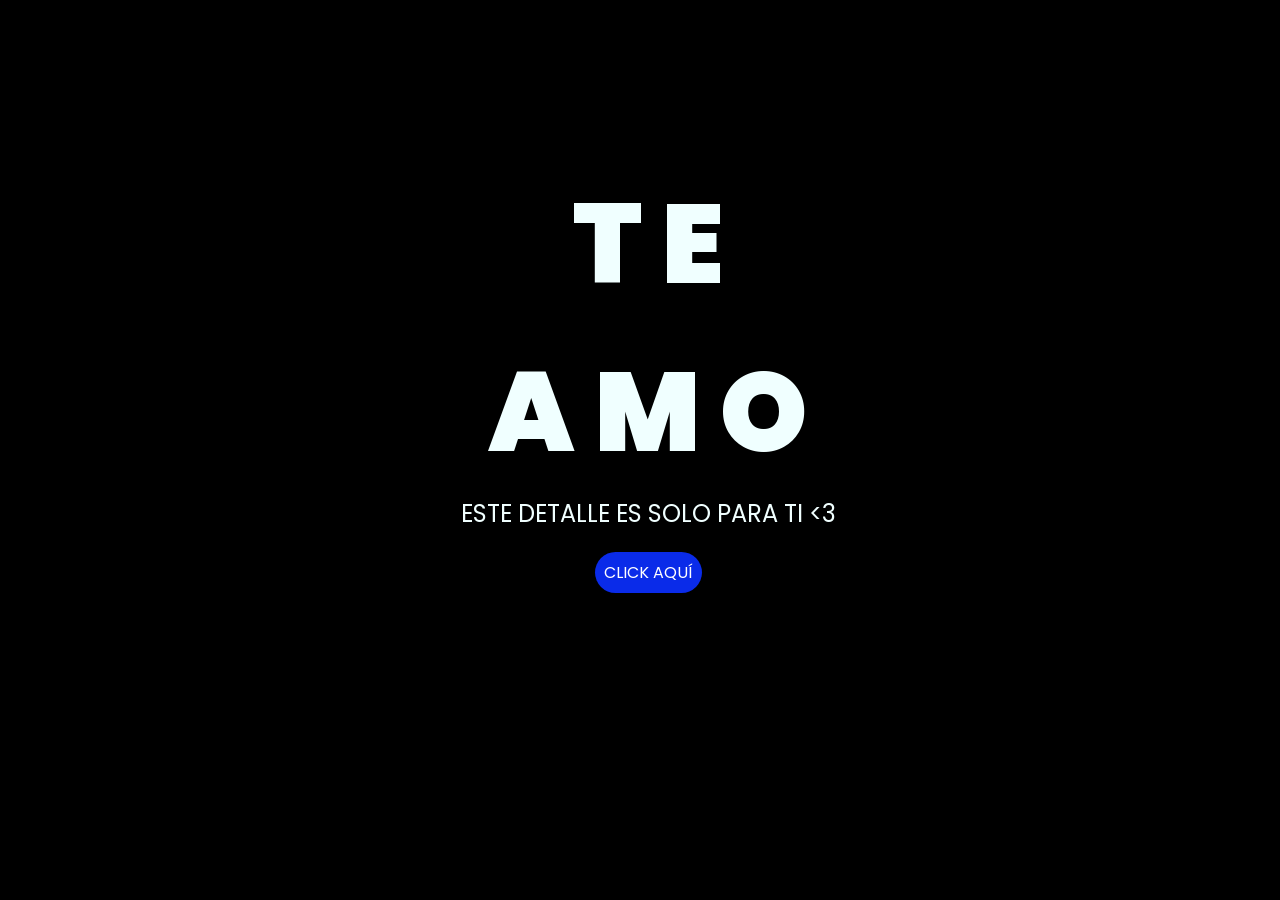
<file: index.html>
<!DOCTYPE html>
<html lang="es">

<head>
    <meta charset="UTF-8">
    <meta http-equiv="X-UA-Compatible" content="IE=edge">
    <meta name="viewport" content="width=device-width, initial-scale=1.0">
    <link rel="stylesheet" href="style.css">
    <link rel="icon" href="img/flowers.png" type="image/x-icon">
    <title>Flowers</title>
</head>

<body>
    <div class="greetings">
        <span>T</span>
        <span>E</span>
        <br>
        <span>A</span>
        <span>M</span>
        <span>O</span>
    </div>
    <div class="description">
        <span>ESTE DETALLE ES SOLO PARA TI <3 </span>
    </div>
    <div class="button">
        <button class="botones">
            <a href="flower.html" style="color: #fff;">CLICK AQUÍ</a>
        </button>
    </div>

</body>

</html>
</file>
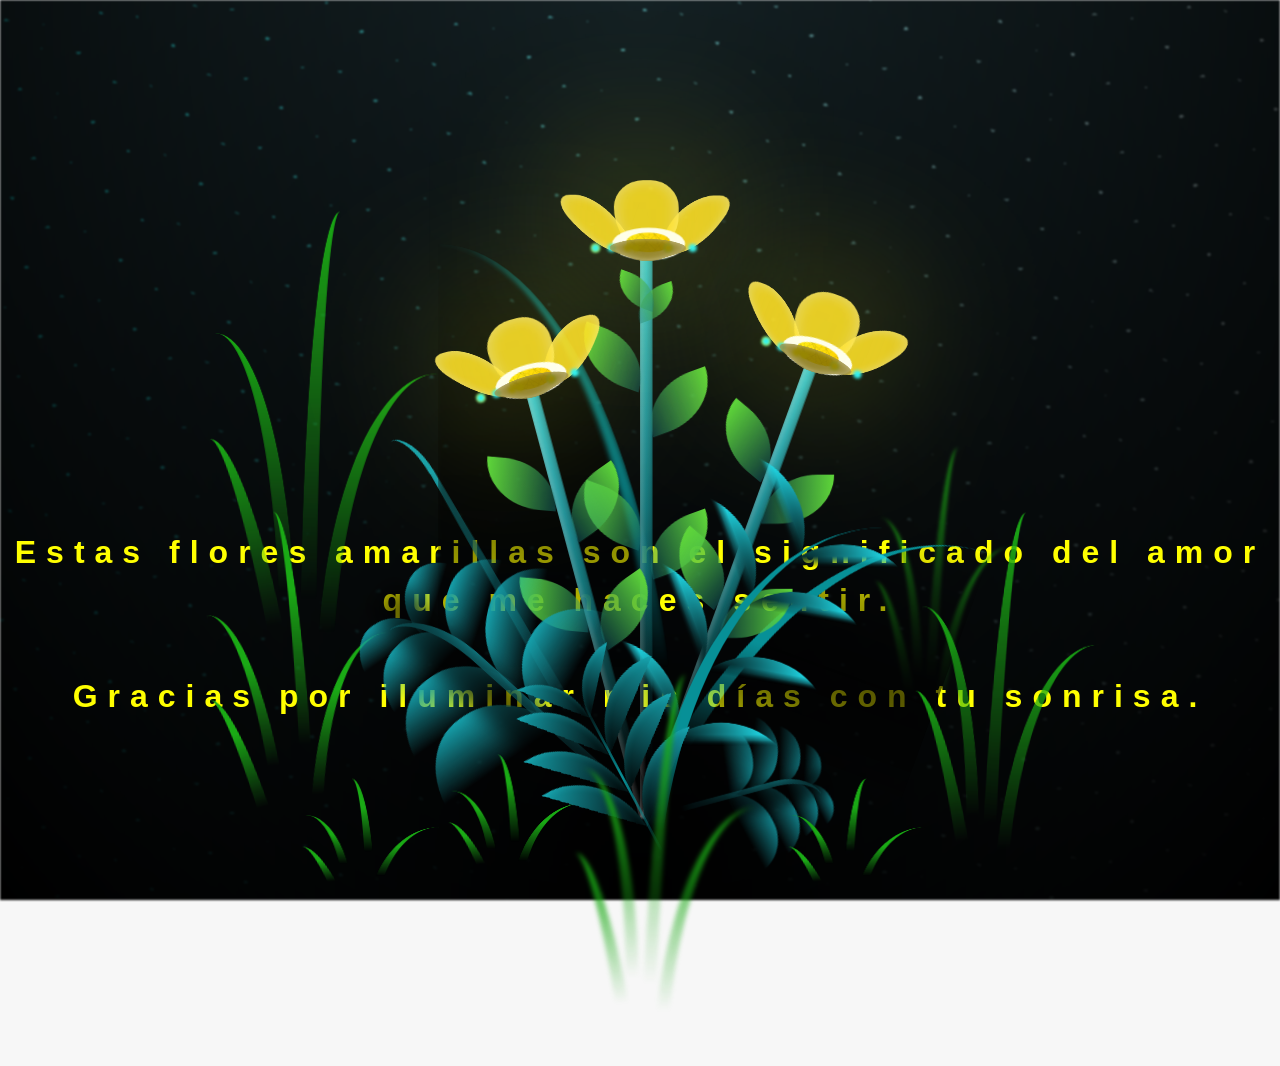
<file: flower.html>
<!DOCTYPE html>
<html lang="es">
  <head>
    <meta charset="UTF-8" />
    <meta http-equiv="X-UA-Compatible" content="IE=edge" />
    <meta name="viewport" content="width=device-width, initial-scale=1.0" />
    <link rel="stylesheet" href="main.css" />
    <link rel="icon" href="flowers.png" type="image/x-icon" />
    <title>Flower</title>
  </head>
  <body class="container">
    <audio id="cancion" src="ChristianBasso&HaienQiu-Flowers.mp3"></audio>
    <div id="lyrics">
     
    </div>
    <h1 class="titulo">Estas flores amarillas son el significado del amor que me haces sentir. <br> <br>
      Gracias por iluminar mis días con tu sonrisa.</h1>
  
    <div class="night"></div>
    <div class="flowers">
      <div class="flower flower--1">
        <div class="flower__leafs flower__leafs--1">
          <div class="flower__leaf flower__leaf--1"></div>
          <div class="flower__leaf flower__leaf--2"></div>
          <div class="flower__leaf flower__leaf--3"></div>
          <div class="flower__leaf flower__leaf--4"></div>
          <div class="flower__white-circle"></div>

          <div class="flower__light flower__light--1"></div>
          <div class="flower__light flower__light--2"></div>
          <div class="flower__light flower__light--3"></div>
          <div class="flower__light flower__light--4"></div>
          <div class="flower__light flower__light--5"></div>
          <div class="flower__light flower__light--6"></div>
          <div class="flower__light flower__light--7"></div>
          <div class="flower__light flower__light--8"></div>
        </div>
        <div class="flower__line">
          <div class="flower__line__leaf flower__line__leaf--1"></div>
          <div class="flower__line__leaf flower__line__leaf--2"></div>
          <div class="flower__line__leaf flower__line__leaf--3"></div>
          <div class="flower__line__leaf flower__line__leaf--4"></div>
          <div class="flower__line__leaf flower__line__leaf--5"></div>
          <div class="flower__line__leaf flower__line__leaf--6"></div>
        </div>
      </div>

      <div class="flower flower--2">
        <div class="flower__leafs flower__leafs--2">
          <div class="flower__leaf flower__leaf--1"></div>
          <div class="flower__leaf flower__leaf--2"></div>
          <div class="flower__leaf flower__leaf--3"></div>
          <div class="flower__leaf flower__leaf--4"></div>
          <div class="flower__white-circle"></div>

          <div class="flower__light flower__light--1"></div>
          <div class="flower__light flower__light--2"></div>
          <div class="flower__light flower__light--3"></div>
          <div class="flower__light flower__light--4"></div>
          <div class="flower__light flower__light--5"></div>
          <div class="flower__light flower__light--6"></div>
          <div class="flower__light flower__light--7"></div>
          <div class="flower__light flower__light--8"></div>
        </div>
        <div class="flower__line">
          <div class="flower__line__leaf flower__line__leaf--1"></div>
          <div class="flower__line__leaf flower__line__leaf--2"></div>
          <div class="flower__line__leaf flower__line__leaf--3"></div>
          <div class="flower__line__leaf flower__line__leaf--4"></div>
        </div>
      </div>

      <div class="flower flower--3">
        <div class="flower__leafs flower__leafs--3">
          <div class="flower__leaf flower__leaf--1"></div>
          <div class="flower__leaf flower__leaf--2"></div>
          <div class="flower__leaf flower__leaf--3"></div>
          <div class="flower__leaf flower__leaf--4"></div>
          <div class="flower__white-circle"></div>

          <div class="flower__light flower__light--1"></div>
          <div class="flower__light flower__light--2"></div>
          <div class="flower__light flower__light--3"></div>
          <div class="flower__light flower__light--4"></div>
          <div class="flower__light flower__light--5"></div>
          <div class="flower__light flower__light--6"></div>
          <div class="flower__light flower__light--7"></div>
          <div class="flower__light flower__light--8"></div>
        </div>
        <div class="flower__line">
          <div class="flower__line__leaf flower__line__leaf--1"></div>
          <div class="flower__line__leaf flower__line__leaf--2"></div>
          <div class="flower__line__leaf flower__line__leaf--3"></div>
          <div class="flower__line__leaf flower__line__leaf--4"></div>
        </div>
      </div>

      <div class="grow-ans" style="--d: 1.2s">
        <div class="flower__g-long">
          <div class="flower__g-long__top"></div>
          <div class="flower__g-long__bottom"></div>
        </div>
      </div>

      <div class="growing-grass">
        <div class="flower__grass flower__grass--1">
          <div class="flower__grass--top"></div>
          <div class="flower__grass--bottom"></div>
          <div class="flower__grass__leaf flower__grass__leaf--1"></div>
          <div class="flower__grass__leaf flower__grass__leaf--2"></div>
          <div class="flower__grass__leaf flower__grass__leaf--3"></div>
          <div class="flower__grass__leaf flower__grass__leaf--4"></div>
          <div class="flower__grass__leaf flower__grass__leaf--5"></div>
          <div class="flower__grass__leaf flower__grass__leaf--6"></div>
          <div class="flower__grass__leaf flower__grass__leaf--7"></div>
          <div class="flower__grass__leaf flower__grass__leaf--8"></div>
          <div class="flower__grass__overlay"></div>
        </div>
      </div>

      <div class="growing-grass">
        <div class="flower__grass flower__grass--2">
          <div class="flower__grass--top"></div>
          <div class="flower__grass--bottom"></div>
          <div class="flower__grass__leaf flower__grass__leaf--1"></div>
          <div class="flower__grass__leaf flower__grass__leaf--2"></div>
          <div class="flower__grass__leaf flower__grass__leaf--3"></div>
          <div class="flower__grass__leaf flower__grass__leaf--4"></div>
          <div class="flower__grass__leaf flower__grass__leaf--5"></div>
          <div class="flower__grass__leaf flower__grass__leaf--6"></div>
          <div class="flower__grass__leaf flower__grass__leaf--7"></div>
          <div class="flower__grass__leaf flower__grass__leaf--8"></div>
          <div class="flower__grass__overlay"></div>
        </div>
      </div>

      <div class="grow-ans" style="--d: 2.4s">
        <div class="flower__g-right flower__g-right--1">
          <div class="leaf"></div>
        </div>
      </div>

      <div class="grow-ans" style="--d: 2.8s">
        <div class="flower__g-right flower__g-right--2">
          <div class="leaf"></div>
        </div>
      </div>

      <div class="grow-ans" style="--d: 2.8s">
        <div class="flower__g-front">
          <div
            class="flower__g-front__leaf-wrapper flower__g-front__leaf-wrapper--1"
          >
            <div class="flower__g-front__leaf"></div>
          </div>
          <div
            class="flower__g-front__leaf-wrapper flower__g-front__leaf-wrapper--2"
          >
            <div class="flower__g-front__leaf"></div>
          </div>
          <div
            class="flower__g-front__leaf-wrapper flower__g-front__leaf-wrapper--3"
          >
            <div class="flower__g-front__leaf"></div>
          </div>
          <div
            class="flower__g-front__leaf-wrapper flower__g-front__leaf-wrapper--4"
          >
            <div class="flower__g-front__leaf"></div>
          </div>
          <div
            class="flower__g-front__leaf-wrapper flower__g-front__leaf-wrapper--5"
          >
            <div class="flower__g-front__leaf"></div>
          </div>
          <div
            class="flower__g-front__leaf-wrapper flower__g-front__leaf-wrapper--6"
          >
            <div class="flower__g-front__leaf"></div>
          </div>
          <div
            class="flower__g-front__leaf-wrapper flower__g-front__leaf-wrapper--7"
          >
            <div class="flower__g-front__leaf"></div>
          </div>
          <div
            class="flower__g-front__leaf-wrapper flower__g-front__leaf-wrapper--8"
          >
            <div class="flower__g-front__leaf"></div>
          </div>
          <div class="flower__g-front__line"></div>
        </div>
      </div>

      <div class="grow-ans" style="--d: 3.2s">
        <div class="flower__g-fr">
          <div class="leaf"></div>
          <div class="flower__g-fr__leaf flower__g-fr__leaf--1"></div>
          <div class="flower__g-fr__leaf flower__g-fr__leaf--2"></div>
          <div class="flower__g-fr__leaf flower__g-fr__leaf--3"></div>
          <div class="flower__g-fr__leaf flower__g-fr__leaf--4"></div>
          <div class="flower__g-fr__leaf flower__g-fr__leaf--5"></div>
          <div class="flower__g-fr__leaf flower__g-fr__leaf--6"></div>
          <div class="flower__g-fr__leaf flower__g-fr__leaf--7"></div>
          <div class="flower__g-fr__leaf flower__g-fr__leaf--8"></div>
        </div>
      </div>

      <div class="long-g long-g--0">
        <div class="grow-ans" style="--d: 3s">
          <div class="leaf leaf--0"></div>
        </div>
        <div class="grow-ans" style="--d: 2.2s">
          <div class="leaf leaf--1"></div>
        </div>
        <div class="grow-ans" style="--d: 3.4s">
          <div class="leaf leaf--2"></div>
        </div>
        <div class="grow-ans" style="--d: 3.6s">
          <div class="leaf leaf--3"></div>
        </div>
      </div>

      <div class="long-g long-g--1">
        <div class="grow-ans" style="--d: 3.6s">
          <div class="leaf leaf--0"></div>
        </div>
        <div class="grow-ans" style="--d: 3.8s">
          <div class="leaf leaf--1"></div>
        </div>
        <div class="grow-ans" style="--d: 4s">
          <div class="leaf leaf--2"></div>
        </div>
        <div class="grow-ans" style="--d: 4.2s">
          <div class="leaf leaf--3"></div>
        </div>
      </div>

      <div class="long-g long-g--2">
        <div class="grow-ans" style="--d: 4s">
          <div class="leaf leaf--0"></div>
        </div>
        <div class="grow-ans" style="--d: 4.2s">
          <div class="leaf leaf--1"></div>
        </div>
        <div class="grow-ans" style="--d: 4.4s">
          <div class="leaf leaf--2"></div>
        </div>
        <div class="grow-ans" style="--d: 4.6s">
          <div class="leaf leaf--3"></div>
        </div>
      </div>

      <div class="long-g long-g--3">
        <div class="grow-ans" style="--d: 4s">
          <div class="leaf leaf--0"></div>
        </div>
        <div class="grow-ans" style="--d: 4.2s">
          <div class="leaf leaf--1"></div>
        </div>
        <div class="grow-ans" style="--d: 3s">
          <div class="leaf leaf--2"></div>
        </div>
        <div class="grow-ans" style="--d: 3.6s">
          <div class="leaf leaf--3"></div>
        </div>
      </div>

      <div class="long-g long-g--4">
        <div class="grow-ans" style="--d: 4s">
          <div class="leaf leaf--0"></div>
        </div>
        <div class="grow-ans" style="--d: 4.2s">
          <div class="leaf leaf--1"></div>
        </div>
        <div class="grow-ans" style="--d: 3s">
          <div class="leaf leaf--2"></div>
        </div>
        <div class="grow-ans" style="--d: 3.6s">
          <div class="leaf leaf--3"></div>
        </div>
      </div>

      <div class="long-g long-g--5">
        <div class="grow-ans" style="--d: 4s">
          <div class="leaf leaf--0"></div>
        </div>
        <div class="grow-ans" style="--d: 4.2s">
          <div class="leaf leaf--1"></div>
        </div>
        <div class="grow-ans" style="--d: 3s">
          <div class="leaf leaf--2"></div>
        </div>
        <div class="grow-ans" style="--d: 3.6s">
          <div class="leaf leaf--3"></div>
        </div>
      </div>

      <div class="long-g long-g--6">
        <div class="grow-ans" style="--d: 4.2s">
          <div class="leaf leaf--0"></div>
        </div>
        <div class="grow-ans" style="--d: 4.4s">
          <div class="leaf leaf--1"></div>
        </div>
        <div class="grow-ans" style="--d: 4.6s">
          <div class="leaf leaf--2"></div>
        </div>
        <div class="grow-ans" style="--d: 4.8s">
          <div class="leaf leaf--3"></div>
        </div>
      </div>

      <div class="long-g long-g--7">
        <div class="grow-ans" style="--d: 3s">
          <div class="leaf leaf--0"></div>
        </div>
        <div class="grow-ans" style="--d: 3.2s">
          <div class="leaf leaf--1"></div>
        </div>
        <div class="grow-ans" style="--d: 3.5s">
          <div class="leaf leaf--2"></div>
        </div>
        <div class="grow-ans" style="--d: 3.6s">
          <div class="leaf leaf--3"></div>
        </div>
      </div>
    </div>
    <script src="anim.js"></script>
    <script src="main.js"></script>
  </body>
</html>
</file>
<file: style.css>
@import url('https://fonts.googleapis.com/css2?family=Poppins:ital,wght@0,500;1,900&display=swap');
*{
    font-family: 'Poppins',cursive;
}
body{
    color: azure;
    width: 100%;
    height: 82vh;
    display: flex;
    flex-direction: column;
    align-items: center;
    justify-content: center;
    background-color: black;
    /* padding-top: -30; */
}

.botones{
    padding: 9px;
    border-radius: 80px;
    background-color: transparent;
    border: none;
}

.botones a{
    background-color: #0a2be9;
    padding: 9px;
    border-radius: 80px;
    -webkit-border-radius: 80px;
    -moz-border-radius: 80px;
    -ms-border-radius: 80px;
    -o-border-radius: 80px;

}

.botones a:focus{
    background-color: rgb(50, 194, 194);
}

.greetings{
    font-size: 7rem;
    font-weight: 900;
    text-align: center;
}
.greetings > span{
    animation: glow 2.5s ease-in-out infinite;
}
@keyframes glow{
    0%, 100%{
        color: #fff;
        text-shadow: 0 0 12px #39c6d6, 0 0 50px #39c6d6, 0 0 100px #39c6d6;
    }
    10%, 90%{
        color: #111;
        text-shadow: none;
    }
}
.greetings > span:nth-child(2){
    animation-delay: .2s ;
}
.greetings > span:nth-child(3){
    animation-delay: .4s ;
}
.greetings > span:nth-child(4){
    animation-delay: .6s;
}
.greetings > span:nth-child(5){
    animation-delay: .8s;
}
.greetings > span:nth-child(6){
    animation-delay: 1s;
}

.description{
    font-size: 1.5rem;
    margin-bottom: 20px;
}

.button a{
    text-decoration: none;
    font-size: 1rem;
    color: #111;
}

@media screen and (max-width:574px){
    .greetings{
        display: block;
        font-size: 4rem;
        font-weight: 800;
        text-align: center;
    }
    .description{
        font-size: 2rem;
    }
    
    .button a{
        font-size: 1rem;
    }
}
</file>
<file: main.css>
*,
*::after,
*::before {
  padding: 0;
  margin: 0;
  box-sizing: border-box;
}

:root {
  --dark-color: #000;
}

body {
  display: flex;
  align-items: flex-end;
  justify-content: center;
  min-height: 100vh;
  background-color: var(--dark-color);
  overflow: hidden;
  perspective: 1000px;
}

#lyrics {
  font-size: 28px;
  font-family: "Franklin Gothic Medium", "Arial Narrow", Arial, sans-serif;
  color: white;
  position: absolute;
  margin-bottom: 20%;
  z-index: 1;
  font-weight: bold;
  letter-spacing: 4px;
}
@media only screen and (max-width: 600px) {
  /* Estilos específicos para dispositivos con un ancho máximo de 600px */
  #lyrics {
      font-size: 14px; /* Reduce el tamaño del texto para dispositivos más pequeños */
      margin-bottom: 530px;
      letter-spacing: 3px;
  }

}
.titulo {
  margin-bottom: 180px;
  font-family: "Arial Narrow", Arial, sans-serif;
  color: yellow;
  position: absolute;
  font-weight: bold;
  letter-spacing: 10px;
  opacity: 0;
  animation: fadeIn 3s ease-in-out forwards;
  text-align: center;
}
@keyframes fadeIn {
  from {
    opacity: 0;
  }
  to {
    opacity: 1;
  }
}

.night {
  z-index: -1;
  position: absolute;
  left: 50%;
  top: 0;
  transform: translateX(-50%);
  width: 100%;
  height: 100%;
  filter: blur(0.1vmin);
  background-image: radial-gradient(
      ellipse at top,
      transparent 0%,
      var(--dark-color)
    ),
    radial-gradient(
      ellipse at bottom,
      var(--dark-color),
      rgba(145, 233, 255, 0.2)
    ),
    repeating-linear-gradient(
      220deg,
      rgb(0, 0, 0) 0px,
      rgb(0, 0, 0) 19px,
      transparent 19px,
      transparent 22px
    ),
    repeating-linear-gradient(
      189deg,
      rgb(0, 0, 0) 0px,
      rgb(0, 0, 0) 19px,
      transparent 19px,
      transparent 22px
    ),
    repeating-linear-gradient(
      148deg,
      rgb(0, 0, 0) 0px,
      rgb(0, 0, 0) 19px,
      transparent 19px,
      transparent 22px
    ),
    linear-gradient(90deg, rgb(0, 255, 250), rgb(240, 240, 240));
}

.flowers {
  position: relative;
  transform: scale(0.9);
  /*margin-bottom: 100px;
  */
}

@media only screen and (max-width: 600px) {
  /* Estilos específicos para dispositivos con un ancho máximo de 600px */
.flowers {
      font-size: 14px;
      margin-bottom: 35%;
      letter-spacing: 3px;
      transform: scale(1.0);
}

}

.flower {
  position: absolute;
  bottom: 10vmin;
  transform-origin: bottom center;
  z-index: 10;
  --fl-speed: 0.8s;
}
.flower--1 {
  -webkit-animation: moving-flower-1 4s linear infinite;
  animation: moving-flower-1 4s linear infinite;
}
.flower--1 .flower__line {
  height: 70vmin;
  -webkit-animation-delay: 0.3s;
  animation-delay: 0.3s;
}
.flower--1 .flower__line__leaf--1 {
  -webkit-animation: blooming-leaf-right var(--fl-speed) 1.6s backwards;
  animation: blooming-leaf-right var(--fl-speed) 1.6s backwards;
}
.flower--1 .flower__line__leaf--2 {
  -webkit-animation: blooming-leaf-right var(--fl-speed) 1.4s backwards;
  animation: blooming-leaf-right var(--fl-speed) 1.4s backwards;
}
.flower--1 .flower__line__leaf--3 {
  -webkit-animation: blooming-leaf-left var(--fl-speed) 1.2s backwards;
  animation: blooming-leaf-left var(--fl-speed) 1.2s backwards;
}
.flower--1 .flower__line__leaf--4 {
  -webkit-animation: blooming-leaf-left var(--fl-speed) 1s backwards;
  animation: blooming-leaf-left var(--fl-speed) 1s backwards;
}
.flower--1 .flower__line__leaf--5 {
  -webkit-animation: blooming-leaf-right var(--fl-speed) 1.8s backwards;
  animation: blooming-leaf-right var(--fl-speed) 1.8s backwards;
}
.flower--1 .flower__line__leaf--6 {
  -webkit-animation: blooming-leaf-left var(--fl-speed) 2s backwards;
  animation: blooming-leaf-left var(--fl-speed) 2s backwards;
}
.flower--2 {
  left: 50%;
  transform: rotate(20deg);
  -webkit-animation: moving-flower-2 4s linear infinite;
  animation: moving-flower-2 4s linear infinite;
}
.flower--2 .flower__line {
  height: 60vmin;
  -webkit-animation-delay: 0.6s;
  animation-delay: 0.6s;
}
.flower--2 .flower__line__leaf--1 {
  -webkit-animation: blooming-leaf-right var(--fl-speed) 1.9s backwards;
  animation: blooming-leaf-right var(--fl-speed) 1.9s backwards;
}
.flower--2 .flower__line__leaf--2 {
  -webkit-animation: blooming-leaf-right var(--fl-speed) 1.7s backwards;
  animation: blooming-leaf-right var(--fl-speed) 1.7s backwards;
}
.flower--2 .flower__line__leaf--3 {
  -webkit-animation: blooming-leaf-left var(--fl-speed) 1.5s backwards;
  animation: blooming-leaf-left var(--fl-speed) 1.5s backwards;
}
.flower--2 .flower__line__leaf--4 {
  -webkit-animation: blooming-leaf-left var(--fl-speed) 1.3s backwards;
  animation: blooming-leaf-left var(--fl-speed) 1.3s backwards;
}
.flower--3 {
  left: 50%;
  transform: rotate(-15deg);
  -webkit-animation: moving-flower-3 4s linear infinite;
  animation: moving-flower-3 4s linear infinite;
}
.flower--3 .flower__line {
  -webkit-animation-delay: 0.9s;
  animation-delay: 0.9s;
}
.flower--3 .flower__line__leaf--1 {
  -webkit-animation: blooming-leaf-right var(--fl-speed) 2.5s backwards;
  animation: blooming-leaf-right var(--fl-speed) 2.5s backwards;
}
.flower--3 .flower__line__leaf--2 {
  -webkit-animation: blooming-leaf-right var(--fl-speed) 2.3s backwards;
  animation: blooming-leaf-right var(--fl-speed) 2.3s backwards;
}
.flower--3 .flower__line__leaf--3 {
  -webkit-animation: blooming-leaf-left var(--fl-speed) 2.1s backwards;
  animation: blooming-leaf-left var(--fl-speed) 2.1s backwards;
}
.flower--3 .flower__line__leaf--4 {
  -webkit-animation: blooming-leaf-left var(--fl-speed) 1.9s backwards;
  animation: blooming-leaf-left var(--fl-speed) 1.9s backwards;
}
.flower__leafs {
  position: relative;
  -webkit-animation: blooming-flower 2s backwards;
  animation: blooming-flower 2s backwards;
}
.flower__leafs--1 {
  -webkit-animation-delay: 1.1s;
  animation-delay: 1.1s;
}
.flower__leafs--2 {
  -webkit-animation-delay: 1.4s;
  animation-delay: 1.4s;
}
.flower__leafs--3 {
  -webkit-animation-delay: 1.7s;
  animation-delay: 1.7s;
}
.flower__leafs::after {
  content: "";
  position: absolute;
  left: 0;
  top: 0;
  transform: translate(-50%, -100%);
  width: 8vmin;
  height: 8vmin;
  background-color: #f9fd25;
  /* background-color: #fd2525; */
  filter: blur(10vmin);
}
.flower__leaf {
  position: absolute;
  bottom: 0;
  left: 50%;
  width: 8vmin;
  height: 11vmin;
  border-radius: 51% 49% 47% 53%/44% 45% 55% 69%;
  background-color: #253bfd;
  background-color: #fddd25;
  transform-origin: bottom center;
  opacity: 0.9;
  box-shadow: inset 0 0 2vmin rgba(255, 255, 255, 0.5);
}
.flower__leaf--1 {
  transform: translate(-10%, 1%) rotateY(40deg) rotateX(-50deg);
}
.flower__leaf--2 {
  transform: translate(-50%, -4%) rotateX(40deg);
}
.flower__leaf--3 {
  transform: translate(-90%, 0%) rotateY(45deg) rotateX(50deg);
}
.flower__leaf--4 {
  width: 8vmin;
  height: 8vmin;
  transform-origin: bottom left;
  border-radius: 4vmin 10vmin 4vmin 4vmin;
  transform: translate(0%, 18%) rotateX(70deg) rotate(-43deg);
  background-color: #7c6901;
  z-index: 1;
  opacity: 0.8;
}
.flower__white-circle {
  position: absolute;
  left: -3.5vmin;
  top: -3vmin;
  width: 9vmin;
  height: 4vmin;
  border-radius: 50%;
  background-color: #fff;
}
.flower__white-circle::after {
  content: "";
  position: absolute;
  left: 50%;
  top: 45%;
  transform: translate(-50%, -50%);
  width: 60%;
  height: 60%;
  border-radius: inherit;
  background-image: repeating-linear-gradient(
      135deg,
      rgba(0, 0, 0, 0.03) 0px,
      rgba(0, 0, 0, 0.03) 1px,
      transparent 1px,
      transparent 12px
    ),
    repeating-linear-gradient(
      45deg,
      rgba(0, 0, 0, 0.03) 0px,
      rgba(0, 0, 0, 0.03) 1px,
      transparent 1px,
      transparent 12px
    ),
    repeating-linear-gradient(
      67.5deg,
      rgba(0, 0, 0, 0.03) 0px,
      rgba(0, 0, 0, 0.03) 1px,
      transparent 1px,
      transparent 12px
    ),
    repeating-linear-gradient(
      135deg,
      rgba(0, 0, 0, 0.03) 0px,
      rgba(0, 0, 0, 0.03) 1px,
      transparent 1px,
      transparent 12px
    ),
    repeating-linear-gradient(
      45deg,
      rgba(0, 0, 0, 0.03) 0px,
      rgba(0, 0, 0, 0.03) 1px,
      transparent 1px,
      transparent 12px
    ),
    repeating-linear-gradient(
      112.5deg,
      rgba(0, 0, 0, 0.03) 0px,
      rgba(0, 0, 0, 0.03) 1px,
      transparent 1px,
      transparent 12px
    ),
    repeating-linear-gradient(
      112.5deg,
      rgba(0, 0, 0, 0.03) 0px,
      rgba(0, 0, 0, 0.03) 1px,
      transparent 1px,
      transparent 12px
    ),
    repeating-linear-gradient(
      45deg,
      rgba(0, 0, 0, 0.03) 0px,
      rgba(0, 0, 0, 0.03) 1px,
      transparent 1px,
      transparent 12px
    ),
    repeating-linear-gradient(
      22.5deg,
      rgba(0, 0, 0, 0.03) 0px,
      rgba(0, 0, 0, 0.03) 1px,
      transparent 1px,
      transparent 12px
    ),
    repeating-linear-gradient(
      45deg,
      rgba(0, 0, 0, 0.03) 0px,
      rgba(0, 0, 0, 0.03) 1px,
      transparent 1px,
      transparent 12px
    ),
    repeating-linear-gradient(
      22.5deg,
      rgba(0, 0, 0, 0.03) 0px,
      rgba(0, 0, 0, 0.03) 1px,
      transparent 1px,
      transparent 12px
    ),
    repeating-linear-gradient(
      135deg,
      rgba(0, 0, 0, 0.03) 0px,
      rgba(0, 0, 0, 0.03) 1px,
      transparent 1px,
      transparent 12px
    ),
    repeating-linear-gradient(
      157.5deg,
      rgba(0, 0, 0, 0.03) 0px,
      rgba(0, 0, 0, 0.03) 1px,
      transparent 1px,
      transparent 12px
    ),
    repeating-linear-gradient(
      67.5deg,
      rgba(0, 0, 0, 0.03) 0px,
      rgba(0, 0, 0, 0.03) 1px,
      transparent 1px,
      transparent 12px
    ),
    repeating-linear-gradient(
      67.5deg,
      rgba(0, 0, 0, 0.03) 0px,
      rgba(0, 0, 0, 0.03) 1px,
      transparent 1px,
      transparent 12px
    ),
    linear-gradient(90deg, rgb(255, 235, 18), rgb(255, 206, 0));
}
.flower__line {
  height: 55vmin;
  width: 1.5vmin;
  background-image: linear-gradient(
      to left,
      rgba(0, 0, 0, 0.2),
      transparent,
      rgba(255, 255, 255, 0.2)
    ),
    linear-gradient(to top, transparent 10%, #14757a, #39c6d6);
  box-shadow: inset 0 0 2px rgba(0, 0, 0, 0.5);
  -webkit-animation: grow-flower-tree 4s backwards;
  animation: grow-flower-tree 4s backwards;
}
.flower__line__leaf {
  --w: 7vmin;
  --h: calc(var(--w) + 2vmin);
  position: absolute;
  top: 20%;
  left: 90%;
  width: var(--w);
  height: var(--h);
  border-top-right-radius: var(--h);
  border-bottom-left-radius: var(--h);
  background-image: linear-gradient(to top, rgba(20, 117, 122, 0.4), #5ed639);
}
.flower__line__leaf--1 {
  transform: rotate(70deg) rotateY(30deg);
}
.flower__line__leaf--2 {
  top: 45%;
  transform: rotate(70deg) rotateY(30deg);
}
.flower__line__leaf--3,
.flower__line__leaf--4,
.flower__line__leaf--6 {
  border-top-right-radius: 0;
  border-bottom-left-radius: 0;
  border-top-left-radius: var(--h);
  border-bottom-right-radius: var(--h);
  left: -460%;
  top: 12%;
  transform: rotate(-70deg) rotateY(30deg);
}
.flower__line__leaf--4 {
  top: 40%;
}
.flower__line__leaf--5 {
  top: 0;
  transform-origin: left;
  transform: rotate(70deg) rotateY(30deg) scale(0.6);
}
.flower__line__leaf--6 {
  top: -2%;
  left: -450%;
  transform-origin: right;
  transform: rotate(-70deg) rotateY(30deg) scale(0.6);
}
.flower__light {
  position: absolute;
  bottom: 0vmin;
  width: 1vmin;
  height: 1vmin;
  background-color: rgb(255, 251, 0);
  border-radius: 50%;
  filter: blur(0.2vmin);
  -webkit-animation: light-ans 4s linear infinite backwards;
  animation: light-ans 4s linear infinite backwards;
}
.flower__light:nth-child(odd) {
  background-color: #23f0ff;
}
.flower__light--1 {
  left: -2vmin;
  -webkit-animation-delay: 1s;
  animation-delay: 1s;
}
.flower__light--2 {
  left: 3vmin;
  -webkit-animation-delay: 0.5s;
  animation-delay: 0.5s;
}
.flower__light--3 {
  left: -6vmin;
  -webkit-animation-delay: 0.3s;
  animation-delay: 0.3s;
}
.flower__light--4 {
  left: 6vmin;
  -webkit-animation-delay: 0.9s;
  animation-delay: 0.9s;
}
.flower__light--5 {
  left: -1vmin;
  -webkit-animation-delay: 1.5s;
  animation-delay: 1.5s;
}
.flower__light--6 {
  left: -4vmin;
  -webkit-animation-delay: 3s;
  animation-delay: 3s;
}
.flower__light--7 {
  left: 3vmin;
  -webkit-animation-delay: 2s;
  animation-delay: 2s;
}
.flower__light--8 {
  left: -6vmin;
  -webkit-animation-delay: 3.5s;
  animation-delay: 3.5s;
}
.flower__grass {
  --c: #159faa;
  --line-w: 1.5vmin;
  position: absolute;
  bottom: 12vmin;
  left: -7vmin;
  display: flex;
  flex-direction: column;
  align-items: flex-end;
  z-index: 20;
  transform-origin: bottom center;
  transform: rotate(-48deg) rotateY(40deg);
}
.flower__grass--1 {
  -webkit-animation: moving-grass 2s linear infinite;
  animation: moving-grass 2s linear infinite;
}
.flower__grass--2 {
  left: 2vmin;
  bottom: 10vmin;
  transform: scale(0.5) rotate(75deg) rotateX(10deg) rotateY(-200deg);
  opacity: 0.8;
  z-index: 0;
  -webkit-animation: moving-grass--2 1.5s linear infinite;
  animation: moving-grass--2 1.5s linear infinite;
}
.flower__grass--top {
  width: 7vmin;
  height: 10vmin;
  border-top-right-radius: 100%;
  border-right: var(--line-w) solid var(--c);
  transform-origin: bottom center;
  transform: rotate(-2deg);
}
.flower__grass--bottom {
  margin-top: -2px;
  width: var(--line-w);
  height: 25vmin;
  background-image: linear-gradient(to top, transparent, var(--c));
}
.flower__grass__leaf {
  --size: 10vmin;
  position: absolute;
  width: calc(var(--size) * 2.1);
  height: var(--size);
  border-top-left-radius: var(--size);
  border-top-right-radius: var(--size);
  background-image: linear-gradient(
    to top,
    transparent,
    transparent 30%,
    var(--c)
  );
  z-index: 100;
}
.flower__grass__leaf--1 {
  top: -6%;
  left: 30%;
  --size: 6vmin;
  transform: rotate(-20deg);
  -webkit-animation: growing-grass-ans--1 2s 2.6s backwards;
  animation: growing-grass-ans--1 2s 2.6s backwards;
}
@-webkit-keyframes growing-grass-ans--1 {
  0% {
    transform-origin: bottom left;
    transform: rotate(-20deg) scale(0);
  }
}
@keyframes growing-grass-ans--1 {
  0% {
    transform-origin: bottom left;
    transform: rotate(-20deg) scale(0);
  }
}
.flower__grass__leaf--2 {
  top: -5%;
  left: -110%;
  --size: 6vmin;
  transform: rotate(10deg);
  -webkit-animation: growing-grass-ans--2 2s 2.4s linear backwards;
  animation: growing-grass-ans--2 2s 2.4s linear backwards;
}
@-webkit-keyframes growing-grass-ans--2 {
  0% {
    transform-origin: bottom right;
    transform: rotate(10deg) scale(0);
  }
}
@keyframes growing-grass-ans--2 {
  0% {
    transform-origin: bottom right;
    transform: rotate(10deg) scale(0);
  }
}
.flower__grass__leaf--3 {
  top: 5%;
  left: 60%;
  --size: 8vmin;
  transform: rotate(-18deg) rotateX(-20deg);
  -webkit-animation: growing-grass-ans--3 2s 2.2s linear backwards;
  animation: growing-grass-ans--3 2s 2.2s linear backwards;
}
@-webkit-keyframes growing-grass-ans--3 {
  0% {
    transform-origin: bottom left;
    transform: rotate(-18deg) rotateX(-20deg) scale(0);
  }
}
@keyframes growing-grass-ans--3 {
  0% {
    transform-origin: bottom left;
    transform: rotate(-18deg) rotateX(-20deg) scale(0);
  }
}
.flower__grass__leaf--4 {
  top: 6%;
  left: -135%;
  --size: 8vmin;
  transform: rotate(2deg);
  -webkit-animation: growing-grass-ans--4 2s 2s linear backwards;
  animation: growing-grass-ans--4 2s 2s linear backwards;
}
@-webkit-keyframes growing-grass-ans--4 {
  0% {
    transform-origin: bottom right;
    transform: rotate(2deg) scale(0);
  }
}
@keyframes growing-grass-ans--4 {
  0% {
    transform-origin: bottom right;
    transform: rotate(2deg) scale(0);
  }
}
.flower__grass__leaf--5 {
  top: 20%;
  left: 60%;
  --size: 10vmin;
  transform: rotate(-24deg) rotateX(-20deg);
  -webkit-animation: growing-grass-ans--5 2s 1.8s linear backwards;
  animation: growing-grass-ans--5 2s 1.8s linear backwards;
}
@-webkit-keyframes growing-grass-ans--5 {
  0% {
    transform-origin: bottom left;
    transform: rotate(-24deg) rotateX(-20deg) scale(0);
  }
}
@keyframes growing-grass-ans--5 {
  0% {
    transform-origin: bottom left;
    transform: rotate(-24deg) rotateX(-20deg) scale(0);
  }
}
.flower__grass__leaf--6 {
  top: 22%;
  left: -180%;
  --size: 10vmin;
  transform: rotate(10deg);
  -webkit-animation: growing-grass-ans--6 2s 1.6s linear backwards;
  animation: growing-grass-ans--6 2s 1.6s linear backwards;
}
@-webkit-keyframes growing-grass-ans--6 {
  0% {
    transform-origin: bottom right;
    transform: rotate(10deg) scale(0);
  }
}
@keyframes growing-grass-ans--6 {
  0% {
    transform-origin: bottom right;
    transform: rotate(10deg) scale(0);
  }
}
.flower__grass__leaf--7 {
  top: 39%;
  left: 70%;
  --size: 10vmin;
  transform: rotate(-10deg);
  -webkit-animation: growing-grass-ans--7 2s 1.4s linear backwards;
  animation: growing-grass-ans--7 2s 1.4s linear backwards;
}
@-webkit-keyframes growing-grass-ans--7 {
  0% {
    transform-origin: bottom left;
    transform: rotate(-10deg) scale(0);
  }
}
@keyframes growing-grass-ans--7 {
  0% {
    transform-origin: bottom left;
    transform: rotate(-10deg) scale(0);
  }
}
.flower__grass__leaf--8 {
  top: 40%;
  left: -215%;
  --size: 11vmin;
  transform: rotate(10deg);
  -webkit-animation: growing-grass-ans--8 2s 1.2s linear backwards;
  animation: growing-grass-ans--8 2s 1.2s linear backwards;
}
@-webkit-keyframes growing-grass-ans--8 {
  0% {
    transform-origin: bottom right;
    transform: rotate(10deg) scale(0);
  }
}
@keyframes growing-grass-ans--8 {
  0% {
    transform-origin: bottom right;
    transform: rotate(10deg) scale(0);
  }
}
.flower__grass__overlay {
  position: absolute;
  top: -10%;
  right: 0%;
  width: 100%;
  height: 100%;
  background-color: rgba(0, 0, 0, 0.6);
  filter: blur(1.5vmin);
  z-index: 100;
}
.flower__g-long {
  --w: 2vmin;
  --h: 6vmin;
  --c: #159faa;
  position: absolute;
  bottom: 10vmin;
  left: -3vmin;
  transform-origin: bottom center;
  transform: rotate(-30deg) rotateY(-20deg);
  display: flex;
  flex-direction: column;
  align-items: flex-end;
  -webkit-animation: flower-g-long-ans 3s linear infinite;
  animation: flower-g-long-ans 3s linear infinite;
}
@-webkit-keyframes flower-g-long-ans {
  0%,
  100% {
    transform: rotate(-30deg) rotateY(-20deg);
  }
  50% {
    transform: rotate(-32deg) rotateY(-20deg);
  }
}
@keyframes flower-g-long-ans {
  0%,
  100% {
    transform: rotate(-30deg) rotateY(-20deg);
  }
  50% {
    transform: rotate(-32deg) rotateY(-20deg);
  }
}
.flower__g-long__top {
  top: calc(var(--h) * -1);
  width: calc(var(--w) + 1vmin);
  height: var(--h);
  border-top-right-radius: 100%;
  border-right: 0.7vmin solid var(--c);
  transform: translate(-0.7vmin, 1vmin);
}
.flower__g-long__bottom {
  width: var(--w);
  height: 50vmin;
  transform-origin: bottom center;
  background-image: linear-gradient(to top, transparent 30%, var(--c));
  box-shadow: inset 0 0 2px rgba(0, 0, 0, 0.5);
  -webkit-clip-path: polygon(35% 0, 65% 1%, 100% 100%, 0% 100%);
  clip-path: polygon(35% 0, 65% 1%, 100% 100%, 0% 100%);
}
.flower__g-right {
  position: absolute;
  bottom: 6vmin;
  left: -2vmin;
  transform-origin: bottom left;
  transform: rotate(20deg);
}
.flower__g-right .leaf {
  width: 30vmin;
  height: 50vmin;
  border-top-left-radius: 100%;
  border-left: 2vmin solid #079097;
  background-image: linear-gradient(
    to bottom,
    transparent,
    var(--dark-color) 60%
  );
  -webkit-mask-image: linear-gradient(to top, transparent 30%, #079097 60%);
}
.flower__g-right--1 {
  -webkit-animation: flower-g-right-ans 2.5s linear infinite;
  animation: flower-g-right-ans 2.5s linear infinite;
}
.flower__g-right--2 {
  left: 5vmin;
  transform: rotateY(-180deg);
  -webkit-animation: flower-g-right-ans--2 3s linear infinite;
  animation: flower-g-right-ans--2 3s linear infinite;
}
.flower__g-right--2 .leaf {
  height: 75vmin;
  filter: blur(0.3vmin);
  opacity: 0.8;
}
@-webkit-keyframes flower-g-right-ans {
  0%,
  100% {
    transform: rotate(20deg);
  }
  50% {
    transform: rotate(24deg) rotateX(-20deg);
  }
}
@keyframes flower-g-right-ans {
  0%,
  100% {
    transform: rotate(20deg);
  }
  50% {
    transform: rotate(24deg) rotateX(-20deg);
  }
}
@-webkit-keyframes flower-g-right-ans--2 {
  0%,
  100% {
    transform: rotateY(-180deg) rotate(0deg) rotateX(-20deg);
  }
  50% {
    transform: rotateY(-180deg) rotate(6deg) rotateX(-20deg);
  }
}
@keyframes flower-g-right-ans--2 {
  0%,
  100% {
    transform: rotateY(-180deg) rotate(0deg) rotateX(-20deg);
  }
  50% {
    transform: rotateY(-180deg) rotate(6deg) rotateX(-20deg);
  }
}
.flower__g-front {
  position: absolute;
  bottom: 6vmin;
  left: 2.5vmin;
  z-index: 100;
  transform-origin: bottom center;
  transform: rotate(-28deg) rotateY(30deg) scale(1.04);
  -webkit-animation: flower__g-front-ans 2s linear infinite;
  animation: flower__g-front-ans 2s linear infinite;
}
@-webkit-keyframes flower__g-front-ans {
  0%,
  100% {
    transform: rotate(-28deg) rotateY(30deg) scale(1.04);
  }
  50% {
    transform: rotate(-35deg) rotateY(40deg) scale(1.04);
  }
}
@keyframes flower__g-front-ans {
  0%,
  100% {
    transform: rotate(-28deg) rotateY(30deg) scale(1.04);
  }
  50% {
    transform: rotate(-35deg) rotateY(40deg) scale(1.04);
  }
}
.flower__g-front__line {
  width: 0.3vmin;
  height: 20vmin;
  background-image: linear-gradient(
    to top,
    transparent,
    #079097,
    transparent 100%
  );
  position: relative;
}
.flower__g-front__leaf-wrapper {
  position: absolute;
  top: 0;
  left: 0;
  transform-origin: bottom left;
  transform: rotate(10deg);
}
.flower__g-front__leaf-wrapper:nth-child(even) {
  left: 0vmin;
  transform: rotateY(-180deg) rotate(5deg);
  -webkit-animation: flower__g-front__leaf-left-ans 1s ease-in backwards;
  animation: flower__g-front__leaf-left-ans 1s ease-in backwards;
}
.flower__g-front__leaf-wrapper:nth-child(odd) {
  -webkit-animation: flower__g-front__leaf-ans 1s ease-in backwards;
  animation: flower__g-front__leaf-ans 1s ease-in backwards;
}
.flower__g-front__leaf-wrapper--1 {
  top: -8vmin;
  transform: scale(0.7);
  -webkit-animation: flower__g-front__leaf-ans 1s 5.5s ease-in backwards !important;
  animation: flower__g-front__leaf-ans 1s 5.5s ease-in backwards !important;
}
.flower__g-front__leaf-wrapper--2 {
  top: -8vmin;
  transform: rotateY(-180deg) scale(0.7) !important;
  -webkit-animation: flower__g-front__leaf-left-ans-2 1s 4.6s ease-in backwards !important;
  animation: flower__g-front__leaf-left-ans-2 1s 4.6s ease-in backwards !important;
}
.flower__g-front__leaf-wrapper--3 {
  top: -3vmin;
  -webkit-animation: flower__g-front__leaf-ans 1s 4.6s ease-in backwards;
  animation: flower__g-front__leaf-ans 1s 4.6s ease-in backwards;
}
.flower__g-front__leaf-wrapper--4 {
  top: -3vmin;
  transform: rotateY(-180deg) scale(0.9) !important;
  -webkit-animation: flower__g-front__leaf-left-ans-2 1s 4.6s ease-in backwards !important;
  animation: flower__g-front__leaf-left-ans-2 1s 4.6s ease-in backwards !important;
}
@-webkit-keyframes flower__g-front__leaf-left-ans-2 {
  0% {
    transform: rotateY(-180deg) scale(0);
  }
}
@keyframes flower__g-front__leaf-left-ans-2 {
  0% {
    transform: rotateY(-180deg) scale(0);
  }
}
.flower__g-front__leaf-wrapper--5,
.flower__g-front__leaf-wrapper--6 {
  top: 2vmin;
}
.flower__g-front__leaf-wrapper--7,
.flower__g-front__leaf-wrapper--8 {
  top: 6.5vmin;
}
.flower__g-front__leaf-wrapper--2 {
  -webkit-animation-delay: 5.2s !important;
  animation-delay: 5.2s !important;
}
.flower__g-front__leaf-wrapper--3 {
  -webkit-animation-delay: 4.9s !important;
  animation-delay: 4.9s !important;
}
.flower__g-front__leaf-wrapper--5 {
  -webkit-animation-delay: 4.3s !important;
  animation-delay: 4.3s !important;
}
.flower__g-front__leaf-wrapper--6 {
  -webkit-animation-delay: 4.1s !important;
  animation-delay: 4.1s !important;
}
.flower__g-front__leaf-wrapper--7 {
  -webkit-animation-delay: 3.8s !important;
  animation-delay: 3.8s !important;
}
.flower__g-front__leaf-wrapper--8 {
  -webkit-animation-delay: 3.5s !important;
  animation-delay: 3.5s !important;
}
@-webkit-keyframes flower__g-front__leaf-ans {
  0% {
    transform: rotate(10deg) scale(0);
  }
}
@keyframes flower__g-front__leaf-ans {
  0% {
    transform: rotate(10deg) scale(0);
  }
}
@-webkit-keyframes flower__g-front__leaf-left-ans {
  0% {
    transform: rotateY(-180deg) rotate(5deg) scale(0);
  }
}
@keyframes flower__g-front__leaf-left-ans {
  0% {
    transform: rotateY(-180deg) rotate(5deg) scale(0);
  }
}
.flower__g-front__leaf {
  width: 10vmin;
  height: 10vmin;
  border-radius: 100% 0% 0% 100%/100% 100% 0% 0%;
  box-shadow: inset 0 2px 1vmin hsla(184deg, 97%, 58%, 0.2);
  background-image: linear-gradient(
      to bottom left,
      transparent,
      var(--dark-color)
    ),
    linear-gradient(to bottom right, #159faa 50%, transparent 50%, transparent);
  -webkit-mask-image: linear-gradient(
    to bottom right,
    #159faa 50%,
    transparent 50%,
    transparent
  );
  mask-image: linear-gradient(
    to bottom right,
    #159faa 50%,
    transparent 50%,
    transparent
  );
}
.flower__g-fr {
  position: absolute;
  bottom: -4vmin;
  left: vmin;
  transform-origin: bottom left;
  z-index: 10;
  -webkit-animation: flower__g-fr-ans 2s linear infinite;
  animation: flower__g-fr-ans 2s linear infinite;
}
@-webkit-keyframes flower__g-fr-ans {
  0%,
  100% {
    transform: rotate(2deg);
  }
  50% {
    transform: rotate(4deg);
  }
}
@keyframes flower__g-fr-ans {
  0%,
  100% {
    transform: rotate(2deg);
  }
  50% {
    transform: rotate(4deg);
  }
}
.flower__g-fr .leaf {
  width: 30vmin;
  height: 50vmin;
  border-top-left-radius: 100%;
  border-left: 2vmin solid #079097;
  -webkit-mask-image: linear-gradient(to top, transparent 25%, #079097 50%);
  position: relative;
  z-index: 1;
}
.flower__g-fr__leaf {
  position: absolute;
  top: 0;
  left: 0;
  width: 10vmin;
  height: 10vmin;
  border-radius: 100% 0% 0% 100%/100% 100% 0% 0%;
  box-shadow: inset 0 2px 1vmin hsla(184deg, 97%, 58%, 0.2);
  background-image: linear-gradient(
      to bottom left,
      transparent,
      var(--dark-color) 98%
    ),
    linear-gradient(to bottom right, #23f0ff 45%, transparent 50%, transparent);
  -webkit-mask-image: linear-gradient(
    135deg,
    #159faa 40%,
    transparent 50%,
    transparent
  );
}
.flower__g-fr__leaf--1 {
  left: 20vmin;
  transform: rotate(45deg);
  -webkit-animation: flower__g-fr-leaft-ans-1 0.5s 5.2s linear backwards;
  animation: flower__g-fr-leaft-ans-1 0.5s 5.2s linear backwards;
}
@-webkit-keyframes flower__g-fr-leaft-ans-1 {
  0% {
    transform-origin: left;
    transform: rotate(45deg) scale(0);
  }
}
@keyframes flower__g-fr-leaft-ans-1 {
  0% {
    transform-origin: left;
    transform: rotate(45deg) scale(0);
  }
}
.flower__g-fr__leaf--2 {
  left: 12vmin;
  top: -7vmin;
  transform: rotate(25deg) rotateY(-180deg);
  -webkit-animation: flower__g-fr-leaft-ans-6 0.5s 5s linear backwards;
  animation: flower__g-fr-leaft-ans-6 0.5s 5s linear backwards;
}
.flower__g-fr__leaf--3 {
  left: 15vmin;
  top: 6vmin;
  transform: rotate(55deg);
  -webkit-animation: flower__g-fr-leaft-ans-5 0.5s 4.8s linear backwards;
  animation: flower__g-fr-leaft-ans-5 0.5s 4.8s linear backwards;
}
.flower__g-fr__leaf--4 {
  left: 6vmin;
  top: -2vmin;
  transform: rotate(25deg) rotateY(-180deg);
  -webkit-animation: flower__g-fr-leaft-ans-6 0.5s 4.6s linear backwards;
  animation: flower__g-fr-leaft-ans-6 0.5s 4.6s linear backwards;
}
.flower__g-fr__leaf--5 {
  left: 10vmin;
  top: 14vmin;
  transform: rotate(55deg);
  -webkit-animation: flower__g-fr-leaft-ans-5 0.5s 4.4s linear backwards;
  animation: flower__g-fr-leaft-ans-5 0.5s 4.4s linear backwards;
}
@-webkit-keyframes flower__g-fr-leaft-ans-5 {
  0% {
    transform-origin: left;
    transform: rotate(55deg) scale(0);
  }
}
@keyframes flower__g-fr-leaft-ans-5 {
  0% {
    transform-origin: left;
    transform: rotate(55deg) scale(0);
  }
}
.flower__g-fr__leaf--6 {
  left: 0vmin;
  top: 6vmin;
  transform: rotate(25deg) rotateY(-180deg);
  -webkit-animation: flower__g-fr-leaft-ans-6 0.5s 4.2s linear backwards;
  animation: flower__g-fr-leaft-ans-6 0.5s 4.2s linear backwards;
}
@-webkit-keyframes flower__g-fr-leaft-ans-6 {
  0% {
    transform-origin: right;
    transform: rotate(25deg) rotateY(-180deg) scale(0);
  }
}
@keyframes flower__g-fr-leaft-ans-6 {
  0% {
    transform-origin: right;
    transform: rotate(25deg) rotateY(-180deg) scale(0);
  }
}
.flower__g-fr__leaf--7 {
  left: 5vmin;
  top: 22vmin;
  transform: rotate(45deg);
  -webkit-animation: flower__g-fr-leaft-ans-7 0.5s 4s linear backwards;
  animation: flower__g-fr-leaft-ans-7 0.5s 4s linear backwards;
}
@-webkit-keyframes flower__g-fr-leaft-ans-7 {
  0% {
    transform-origin: left;
    transform: rotate(45deg) scale(0);
  }
}
@keyframes flower__g-fr-leaft-ans-7 {
  0% {
    transform-origin: left;
    transform: rotate(45deg) scale(0);
  }
}
.flower__g-fr__leaf--8 {
  left: -4vmin;
  top: 15vmin;
  transform: rotate(15deg) rotateY(-180deg);
  -webkit-animation: flower__g-fr-leaft-ans-8 0.5s 3.8s linear backwards;
  animation: flower__g-fr-leaft-ans-8 0.5s 3.8s linear backwards;
}
@-webkit-keyframes flower__g-fr-leaft-ans-8 {
  0% {
    transform-origin: right;
    transform: rotate(15deg) rotateY(-180deg) scale(0);
  }
}
@keyframes flower__g-fr-leaft-ans-8 {
  0% {
    transform-origin: right;
    transform: rotate(15deg) rotateY(-180deg) scale(0);
  }
}

.long-g {
  position: absolute;
  bottom: 25vmin;
  left: -42vmin;
  transform-origin: bottom left;
}
.long-g--1 {
  bottom: 0vmin;
  transform: scale(0.8) rotate(-5deg);
}
.long-g--1 .leaf {
  -webkit-mask-image: linear-gradient(
    to top,
    transparent 40%,
    #079097 80%
  ) !important;
}
.long-g--1 .leaf--1 {
  --w: 5vmin;
  --h: 60vmin;
  left: -2vmin;
  transform: rotate(3deg) rotateY(-180deg);
}
.long-g--2,
.long-g--3 {
  bottom: -3vmin;
  left: -35vmin;
  transform-origin: center;
  transform: scale(0.6) rotateX(60deg);
}
.long-g--2 .leaf,
.long-g--3 .leaf {
  -webkit-mask-image: linear-gradient(
    to top,
    transparent 50%,
    #079097 80%
  ) !important;
}
.long-g--2 .leaf--1,
.long-g--3 .leaf--1 {
  left: -1vmin;
  transform: rotateY(-180deg);
}
.long-g--3 {
  left: -17vmin;
  bottom: 0vmin;
}
.long-g--3 .leaf {
  -webkit-mask-image: linear-gradient(
    to top,
    transparent 40%,
    #079097 80%
  ) !important;
}
.long-g--4 {
  left: 25vmin;
  bottom: -3vmin;
  transform-origin: center;
  transform: scale(0.6) rotateX(60deg);
}
.long-g--4 .leaf {
  -webkit-mask-image: linear-gradient(
    to top,
    transparent 50%,
    #079097 80%
  ) !important;
}
.long-g--5 {
  left: 42vmin;
  bottom: 0vmin;
  transform: scale(0.8) rotate(2deg);
}
.long-g--6 {
  left: 0vmin;
  bottom: -20vmin;
  z-index: 100;
  filter: blur(0.3vmin);
  transform: scale(0.8) rotate(2deg);
}
.long-g--7 {
  left: 35vmin;
  bottom: 20vmin;
  z-index: -1;
  filter: blur(0.3vmin);
  transform: scale(0.6) rotate(2deg);
  opacity: 0.7;
}
.long-g .leaf {
  --w: 15vmin;
  --h: 40vmin;
  --c: #1aaa15;
  position: absolute;
  bottom: 0;
  width: var(--w);
  height: var(--h);
  border-top-left-radius: 100%;
  border-left: 2vmin solid var(--c);
  -webkit-mask-image: linear-gradient(
    to top,
    transparent 20%,
    var(--dark-color)
  );
  transform-origin: bottom center;
}
.long-g .leaf--0 {
  left: 2vmin;
  -webkit-animation: leaf-ans-1 4s linear infinite;
  animation: leaf-ans-1 4s linear infinite;
}
.long-g .leaf--1 {
  --w: 5vmin;
  --h: 60vmin;
  -webkit-animation: leaf-ans-1 4s linear infinite;
  animation: leaf-ans-1 4s linear infinite;
}
.long-g .leaf--2 {
  --w: 10vmin;
  --h: 40vmin;
  left: -0.5vmin;
  bottom: 5vmin;
  transform-origin: bottom left;
  transform: rotateY(-180deg);
  -webkit-animation: leaf-ans-2 3s linear infinite;
  animation: leaf-ans-2 3s linear infinite;
}
.long-g .leaf--3 {
  --w: 5vmin;
  --h: 30vmin;
  left: -1vmin;
  bottom: 3.2vmin;
  transform-origin: bottom left;
  transform: rotate(-10deg) rotateY(-180deg);
  -webkit-animation: leaf-ans-3 3s linear infinite;
  animation: leaf-ans-3 3s linear infinite;
}

@-webkit-keyframes leaf-ans-1 {
  0%,
  100% {
    transform: rotate(-5deg) scale(1);
  }
  50% {
    transform: rotate(5deg) scale(1.1);
  }
}

@keyframes leaf-ans-1 {
  0%,
  100% {
    transform: rotate(-5deg) scale(1);
  }
  50% {
    transform: rotate(5deg) scale(1.1);
  }
}
@-webkit-keyframes leaf-ans-2 {
  0%,
  100% {
    transform: rotateY(-180deg) rotate(5deg);
  }
  50% {
    transform: rotateY(-180deg) rotate(0deg) scale(1.1);
  }
}
@keyframes leaf-ans-2 {
  0%,
  100% {
    transform: rotateY(-180deg) rotate(5deg);
  }
  50% {
    transform: rotateY(-180deg) rotate(0deg) scale(1.1);
  }
}
@-webkit-keyframes leaf-ans-3 {
  0%,
  100% {
    transform: rotate(-10deg) rotateY(-180deg);
  }
  50% {
    transform: rotate(-20deg) rotateY(-180deg);
  }
}
@keyframes leaf-ans-3 {
  0%,
  100% {
    transform: rotate(-10deg) rotateY(-180deg);
  }
  50% {
    transform: rotate(-20deg) rotateY(-180deg);
  }
}
.grow-ans {
  -webkit-animation: grow-ans 2s var(--d) backwards;
  animation: grow-ans 2s var(--d) backwards;
}

@-webkit-keyframes grow-ans {
  0% {
    transform: scale(0);
    opacity: 0;
  }
}

@keyframes grow-ans {
  0% {
    transform: scale(0);
    opacity: 0;
  }
}
@-webkit-keyframes light-ans {
  0% {
    opacity: 0;
    transform: translateY(0vmin);
  }
  25% {
    opacity: 1;
    transform: translateY(-5vmin) translateX(-2vmin);
  }
  50% {
    opacity: 1;
    transform: translateY(-15vmin) translateX(2vmin);
    filter: blur(0.2vmin);
  }
  75% {
    transform: translateY(-20vmin) translateX(-2vmin);
    filter: blur(0.2vmin);
  }
  100% {
    transform: translateY(-30vmin);
    opacity: 0;
    filter: blur(1vmin);
  }
}
@keyframes light-ans {
  0% {
    opacity: 0;
    transform: translateY(0vmin);
  }
  25% {
    opacity: 1;
    transform: translateY(-5vmin) translateX(-2vmin);
  }
  50% {
    opacity: 1;
    transform: translateY(-15vmin) translateX(2vmin);
    filter: blur(0.2vmin);
  }
  75% {
    transform: translateY(-20vmin) translateX(-2vmin);
    filter: blur(0.2vmin);
  }
  100% {
    transform: translateY(-30vmin);
    opacity: 0;
    filter: blur(1vmin);
  }
}
@-webkit-keyframes moving-flower-1 {
  0%,
  100% {
    transform: rotate(2deg);
  }
  50% {
    transform: rotate(-2deg);
  }
}
@keyframes moving-flower-1 {
  0%,
  100% {
    transform: rotate(2deg);
  }
  50% {
    transform: rotate(-2deg);
  }
}
@-webkit-keyframes moving-flower-2 {
  0%,
  100% {
    transform: rotate(18deg);
  }
  50% {
    transform: rotate(14deg);
  }
}
@keyframes moving-flower-2 {
  0%,
  100% {
    transform: rotate(18deg);
  }
  50% {
    transform: rotate(14deg);
  }
}
@-webkit-keyframes moving-flower-3 {
  0%,
  100% {
    transform: rotate(-18deg);
  }
  50% {
    transform: rotate(-20deg) rotateY(-10deg);
  }
}
@keyframes moving-flower-3 {
  0%,
  100% {
    transform: rotate(-18deg);
  }
  50% {
    transform: rotate(-20deg) rotateY(-10deg);
  }
}
@-webkit-keyframes blooming-leaf-right {
  0% {
    transform-origin: left;
    transform: rotate(70deg) rotateY(30deg) scale(0);
  }
}
@keyframes blooming-leaf-right {
  0% {
    transform-origin: left;
    transform: rotate(70deg) rotateY(30deg) scale(0);
  }
}
@-webkit-keyframes blooming-leaf-left {
  0% {
    transform-origin: right;
    transform: rotate(-70deg) rotateY(30deg) scale(0);
  }
}
@keyframes blooming-leaf-left {
  0% {
    transform-origin: right;
    transform: rotate(-70deg) rotateY(30deg) scale(0);
  }
}
@-webkit-keyframes grow-flower-tree {
  0% {
    height: 0;
    border-radius: 1vmin;
  }
}
@keyframes grow-flower-tree {
  0% {
    height: 0;
    border-radius: 1vmin;
  }
}
@-webkit-keyframes blooming-flower {
  0% {
    transform: scale(0);
  }
}
@keyframes blooming-flower {
  0% {
    transform: scale(0);
  }
}
@-webkit-keyframes moving-grass {
  0%,
  100% {
    transform: rotate(-48deg) rotateY(40deg);
  }
  50% {
    transform: rotate(-50deg) rotateY(40deg);
  }
}
@keyframes moving-grass {
  0%,
  100% {
    transform: rotate(-48deg) rotateY(40deg);
  }
  50% {
    transform: rotate(-50deg) rotateY(40deg);
  }
}
@-webkit-keyframes moving-grass--2 {
  0%,
  100% {
    transform: scale(0.5) rotate(75deg) rotateX(10deg) rotateY(-200deg);
  }
  50% {
    transform: scale(0.5) rotate(79deg) rotateX(10deg) rotateY(-200deg);
  }
}
@keyframes moving-grass--2 {
  0%,
  100% {
    transform: scale(0.5) rotate(75deg) rotateX(10deg) rotateY(-200deg);
  }
  50% {
    transform: scale(0.5) rotate(79deg) rotateX(10deg) rotateY(-200deg);
  }
}
.growing-grass {
  -webkit-animation: growing-grass-ans 1s 2s backwards;
  animation: growing-grass-ans 1s 2s backwards;
}

@-webkit-keyframes growing-grass-ans {
  0% {
    transform: scale(0);
  }
}

@keyframes growing-grass-ans {
  0% {
    transform: scale(0);
  }
}
.container * {
  -webkit-animation-play-state: paused !important;
  animation-play-state: paused !important;
} /*# sourceMappingURL=main.css.map */


/* Reset de estilos básicos */
body, h1, p {
  margin: 0;
  padding: 0;
}

/* Estilos generales */
body {
  font-family: 'Arial', sans-serif;
  background-color: #f7f7f7;
  color: #333;
}

.container {
  max-width: 1200px;
  margin: 0 auto;
  padding: 20px;
}

h1 {
  font-size: 2em;
  line-height: 1.5;
  margin-bottom: 20px;
}

/* Media Queries para tamaños de pantalla diferentes */
@media screen and (max-width: 600px) {
  /* Estilos para pantallas pequeñas */
  h1 {
      font-size: 1.5em;
  }
}

@media screen and (min-width: 601px) and (max-width: 1024px) {
  /* Estilos para pantallas medianas */
  h1 {
      font-size: 1.8em;
  }
}

@media screen and (min-width: 1025px) {
  /* Estilos para pantallas grandes */
  h1 {
      font-size: 2em;
  }
}

/* Agregar más estilos según sea necesario */
</file>
